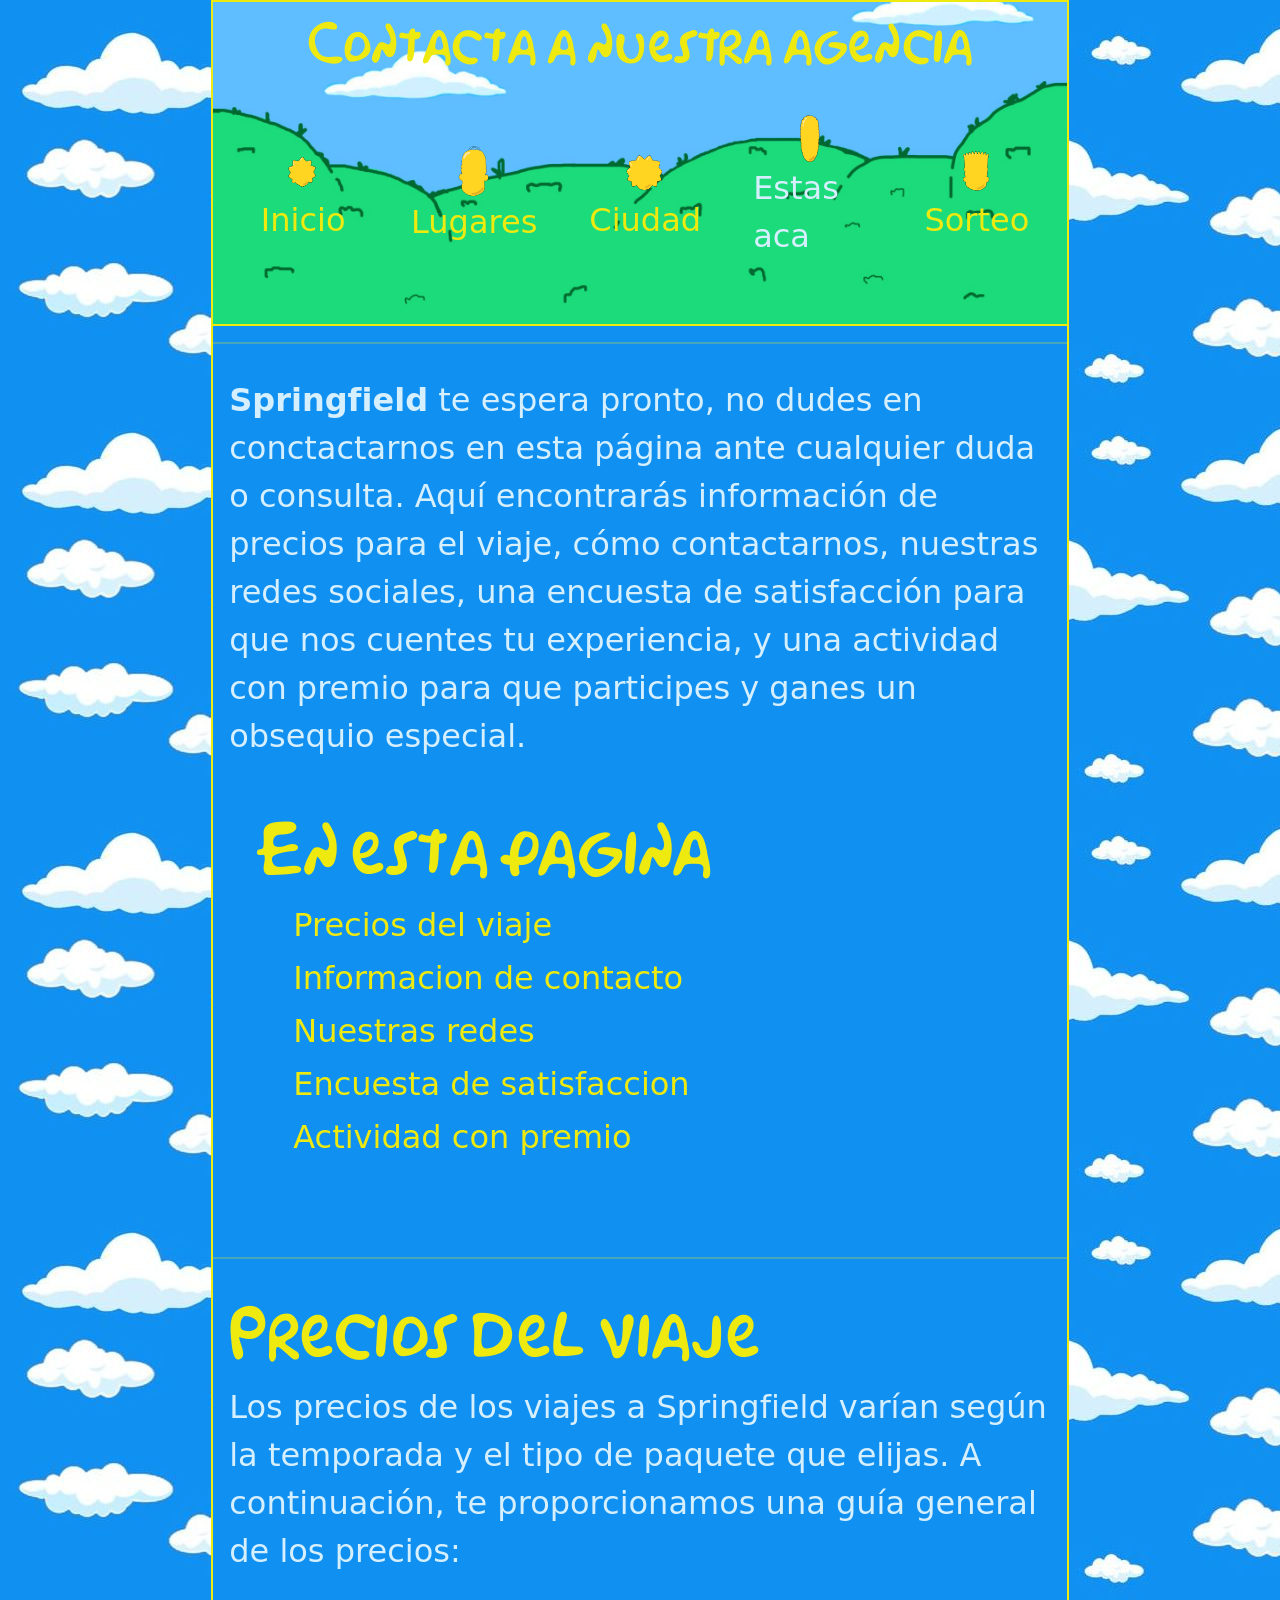
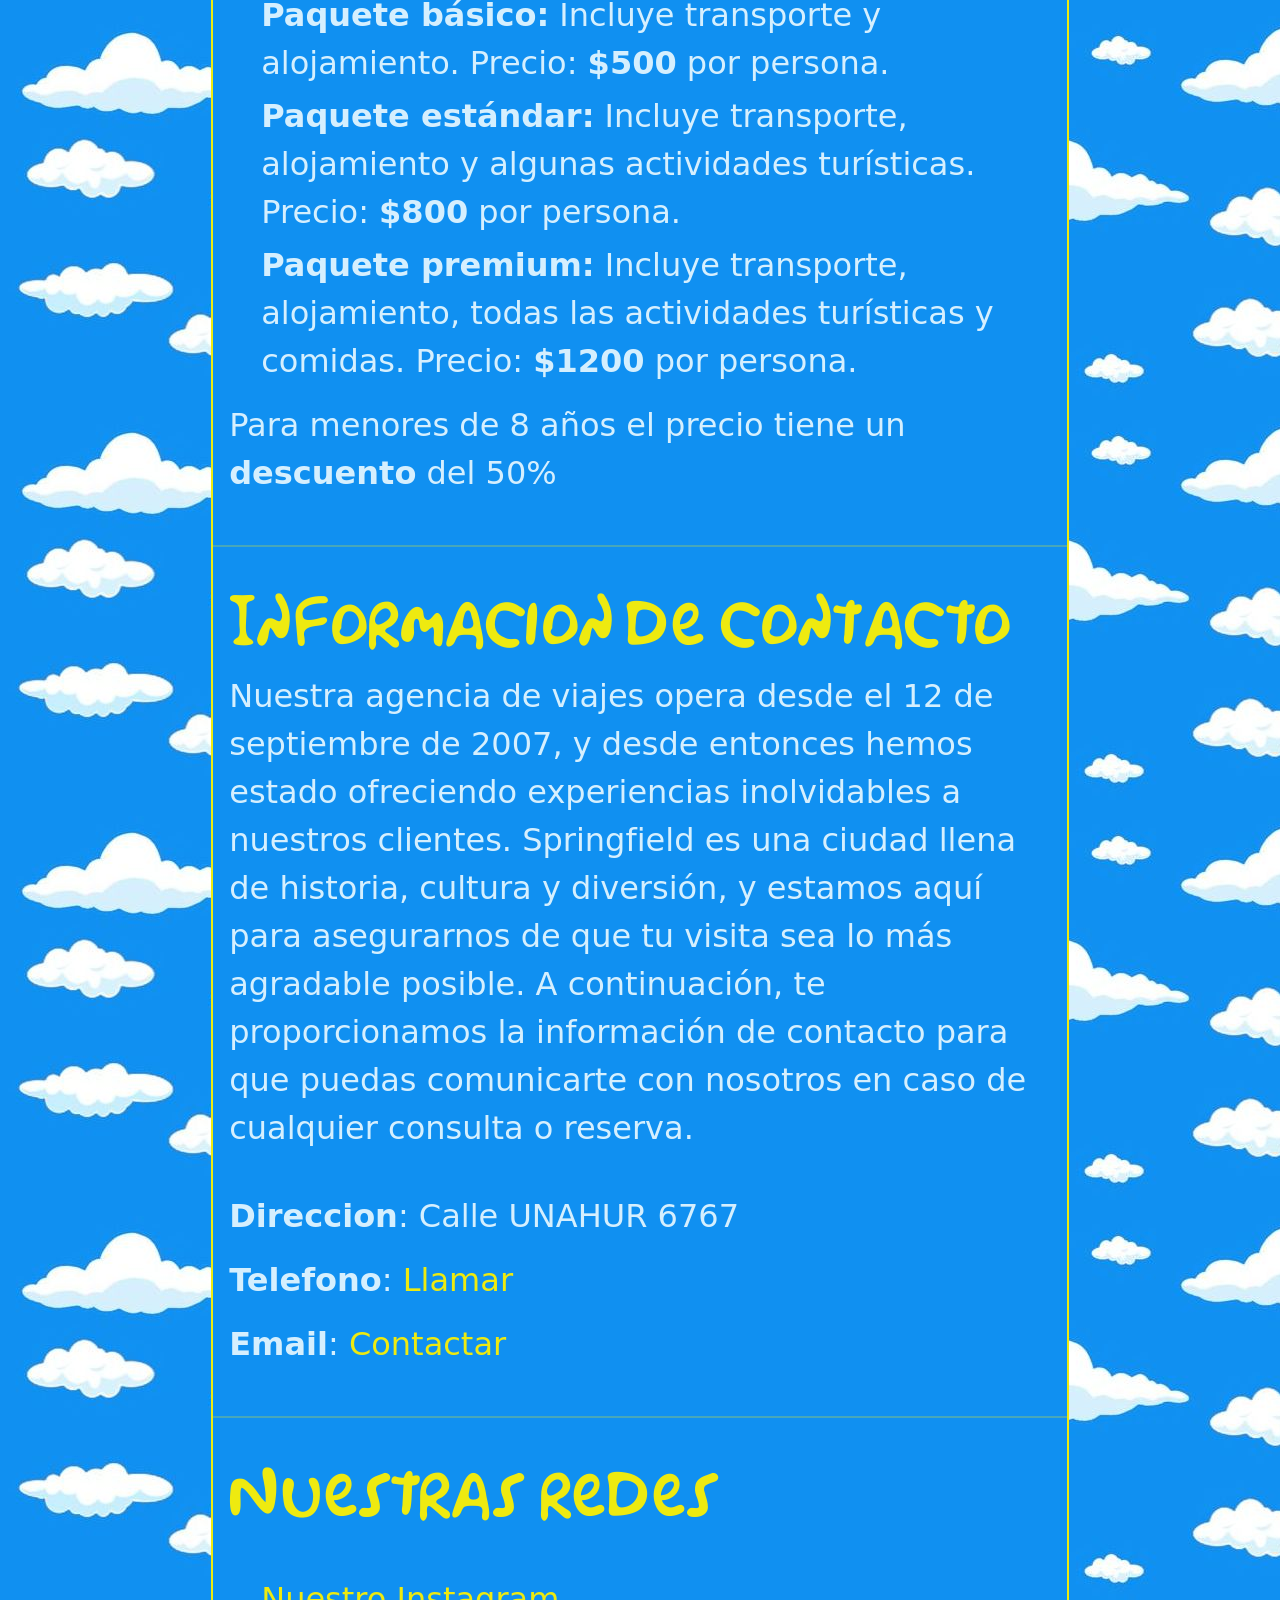
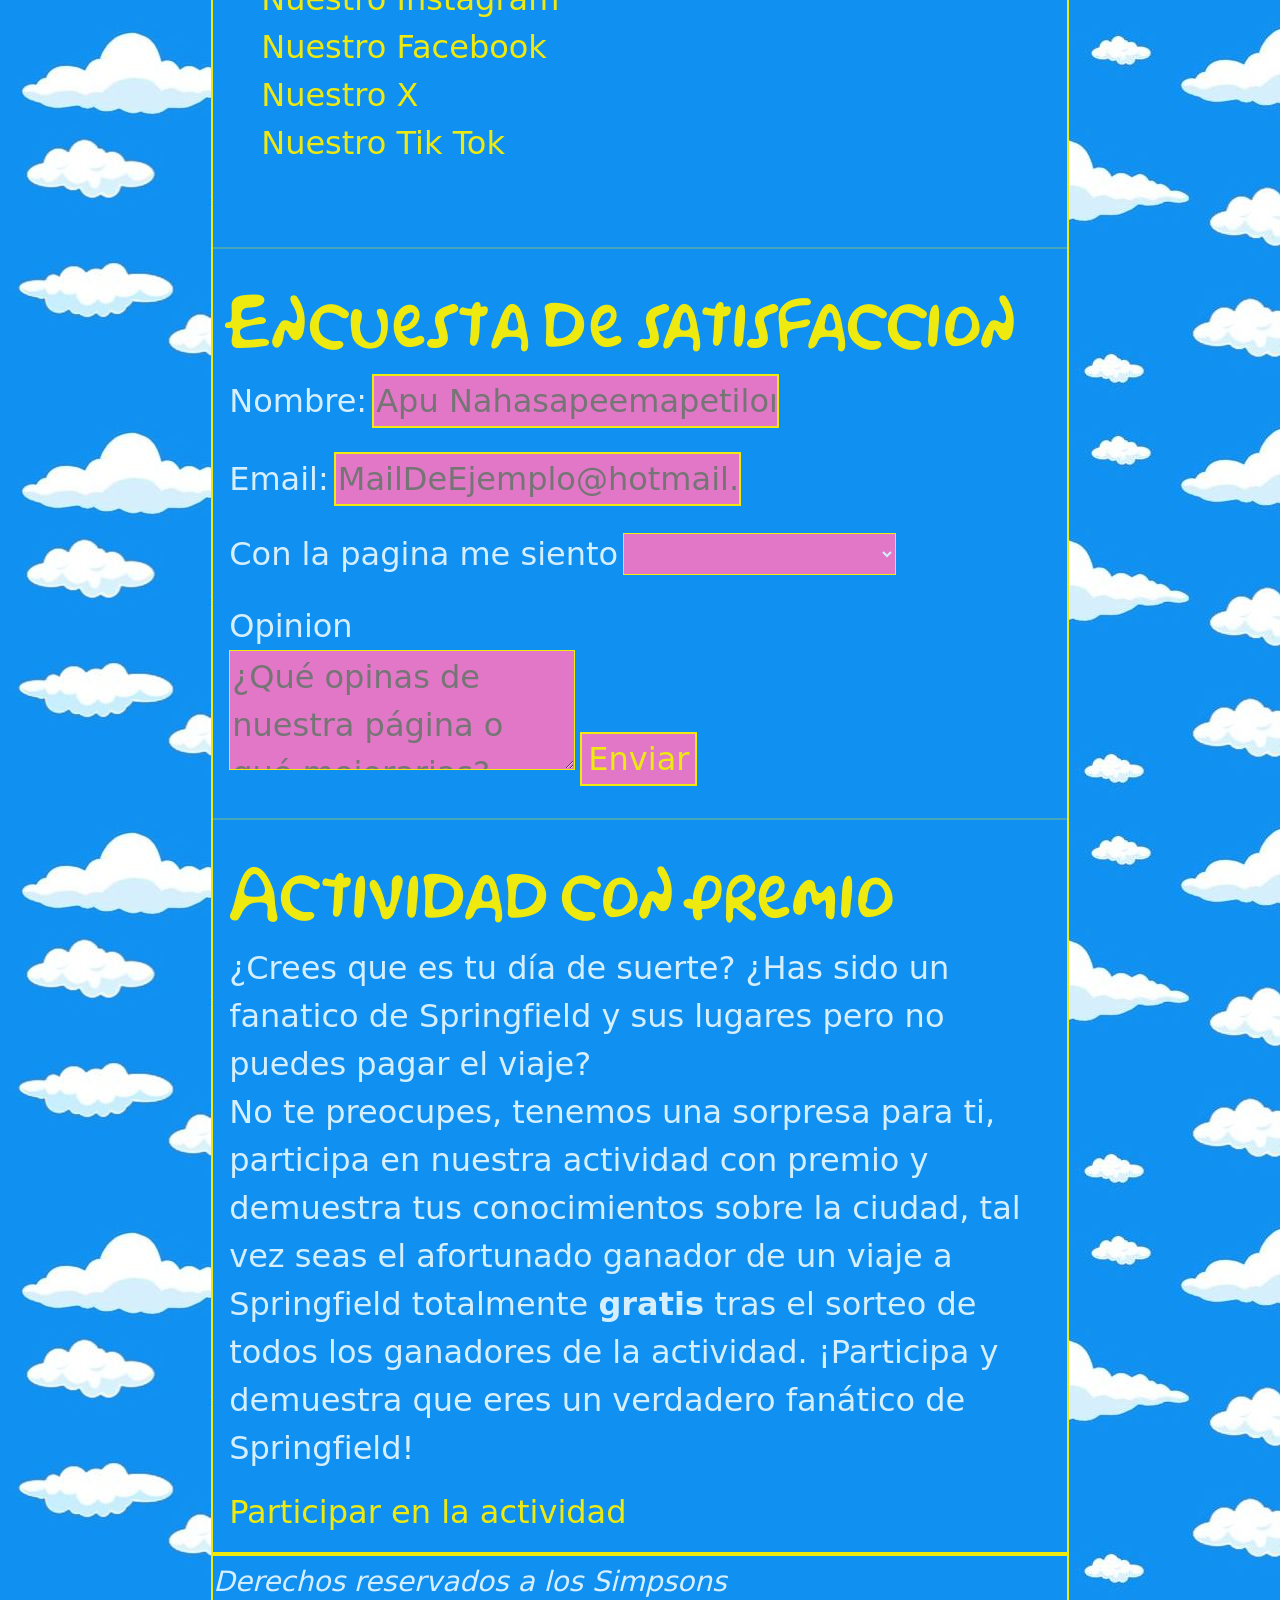
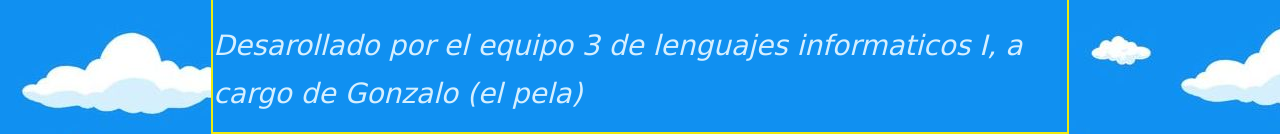
<file: Contacto.html>
<!DOCTYPE html>

<html lang="es">
    <head>
        <meta charset="UTF-8">
        <meta name="viewport" content="width=device-width, initial-scale=1.0">
        <title>Contacto springfild</title>
        <link href="https://cdn.jsdelivr.net/npm/bootstrap@5.3.3/dist/css/bootstrap.min.css" rel="stylesheet">
        <link rel="stylesheet" href="Estilos.css">
        <link rel="icon" href="./IMAGENES/rosquilla_LogoPagina.png" type="image/x-icon">
        <link rel="preconnect" href="https://fonts.googleapis.com">
        <link rel="preconnect" href="https://fonts.gstatic.com" crossorigin>
        <link href="https://fonts.googleapis.com/css2?family=Comic+Relief:wght@400;700&display=swap" rel="stylesheet">
    </head>

    <body>
        <header id="header">
                <h1>Contacta a nuestra agencia</h1>
            <nav class="display_menu_links">
                <a href="index.html"><img src="./IMAGENES/maggie_icono.png" class="img_header">Inicio</a>
                <a href="Lugares.html"><img src="./IMAGENES/homero_icono.png" class="img_header">Lugares</a>
                <a href="CIUDAD.html"><img src="./IMAGENES/lisa_icono.png" class="img_header">Ciudad</a>
                <div style="align-items: center;">
                    <img src="./IMAGENES/marge_icono.png" class="img_header"><p>Estas aca</p>
                </div>
                <a href="Actividad.html"><img src="./IMAGENES/bart_icono.png" class="img_header">Sorteo</a>
            </nav>
        </header>

        <main>
            <hr>
            <section>
                <p>
                    <strong>Springfield</strong> te espera pronto, no dudes en conctactarnos en esta página ante cualquier duda o consulta.
                    Aquí encontrarás información de precios para el viaje, cómo contactarnos, nuestras redes sociales, una encuesta de
                    satisfacción para que nos cuentes tu experiencia, y una actividad con premio para que participes y ganes un obsequio especial.
                </p>

                 <nav>
                    <h2>En esta pagina</h2>
                    <ul>
                        <li><a href="#Precios">Precios del viaje</a></li>
                        <li><a href="#Informacion">Informacion de contacto</a></li>
                        <li><a href="#Redes">Nuestras redes</a></li>
                        <li><a href="#Encuesta">Encuesta de satisfaccion</a></li>
                        <li><a href="#Actividad">Actividad con premio</a></li>
                    </ul>
                </nav>
            </section>
           
            <hr>

            <section id="Precios">
                <h2>Precios del viaje</h2>
                <p>
                    Los precios de los viajes a Springfield varían según la temporada y el tipo de paquete que elijas.
                    A continuación, te proporcionamos una guía general de los precios:
                </p>
                <ul>
                    <li><b>Paquete básico:</b> Incluye transporte y alojamiento. Precio: <b>$500</b> por persona.</li>
                    <li><b>Paquete estándar:</b> Incluye transporte, alojamiento y algunas actividades turísticas. Precio: <b>$800</b> por persona.</li>
                    <li><b>Paquete premium:</b> Incluye transporte, alojamiento, todas las actividades turísticas y comidas. Precio:
                        <b>$1200</b> por persona.</li>
                </ul>
                <p>Para menores de 8 años el precio tiene un <b>descuento</b> del 50%</p>
            </section>

            <hr>

            <section id="Informacion">
                <h2>Informacion de contacto</h2>
                <p>
                    Nuestra agencia de viajes opera desde el 12 de septiembre de 2007, y desde entonces hemos estado ofreciendo experiencias
                    inolvidables a nuestros clientes. Springfield es una ciudad llena de historia, cultura y diversión, y estamos aquí
                    para asegurarnos de que tu visita sea lo más agradable posible. A continuación, te proporcionamos la información de contacto
                    para que puedas comunicarte con nosotros en caso de cualquier consulta o reserva.
                </p>
                <br>
                <p>
                    <b>Direccion</b>: Calle UNAHUR 6767
                </p>
                <p>
                    <b>Telefono</b>: <a href="tel:+555-3226">Llamar</a>
                </p>
                <p>
                    <b>Email</b>: <a href="mailto:agenciadespringfiels@gmail.com">Contactar</a>
                </p>
            </section>

            <hr>

            <section id="Redes">
                <h2>Nuestras redes</h2>
                <nav>
                    <a href="https://www.instagram.com/popular/springfild/" target="_blank">Nuestro Instagram</a><br>
                    <a href="https://www.facebook.com/LosSimpson/" target="_blank">Nuestro Facebook</a><br>
                    <a href="https://x.com/TheSimpsons" target="_blank">Nuestro X</a><br>
                    <a href="https://www.tiktok.com/tag/los_simpsons" target="_blank">Nuestro Tik Tok</a>
                </nav>
            </section>

            <hr>

            <section id="Encuesta">
                <h2>Encuesta de satisfaccion</h2>

                <form id ="encuesta_satisfaccion" action="/enviar" method="post" novalidate>

                    <label for="nombre">Nombre:</label>
                    <input type="text" id="nombre" name="nombre" required placeholder="Apu Nahasapeemapetilon">
                    <br><p id="error_nombre" class="texto_error">Tenes que ingresar tu nombre</p><br>

                    <label for="email">Email:</label>
                    <input type="email" id="email" name="email" required placeholder="MailDeEjemplo@hotmail.com">
                    <br><p id="error_mail" class="texto_error">Tenes que ingresar un email valido</p><br>

                    <label for="satisfaccion">Con la pagina me siento</label>
                    <select id="satisfaccion" name="satisfaccion">
                        <option value=""></option>
                        <option value="normal">satisfecho</option>
                        <option value="bien">muy satisfecho</option>
                        <option value="mal">poco satisfecho</option>
                    </select>
                    <br><p id="error_opcion" class="texto_error">Tenes que seleccionar una opcion valida</p><br>

                    <label for="opinion">Opinion</label><br>
                    <textarea id="opinion" name="mensaje" rows="5" placeholder="¿Qué opinas de nuestra página o qué mejorarias?"></textarea>
                    <button type="submit">Enviar</button>

                </form>
                <p id="texto_envio_encuesta"></p>

            </section>

            <hr>

            <section id="Actividad">
                <h2>Actividad con premio</h2>
                <p>
                    ¿Crees que es tu día de suerte? ¿Has sido un fanatico de Springfield y sus lugares pero no puedes pagar el viaje?
                    <br>
                    No te preocupes, tenemos una sorpresa para ti, participa en nuestra actividad con premio y demuestra tus conocimientos
                    sobre la ciudad, tal vez seas el afortunado ganador de un viaje a Springfield totalmente <b>gratis</b> tras el sorteo de todos
                    los ganadores de la actividad. ¡Participa y demuestra que eres un verdadero fanático de Springfield!
                </p>
                
                <a href="Actividad.html">Participar en la actividad</a>
            </section>

        </main>

        <footer>
            <p><small><i>Derechos reservados a los Simpsons</i></small></p>
            <p><small><i>Desarollado por el equipo 3 de lenguajes informaticos I, a cargo de Gonzalo (el pela)</i></small></p>
        </footer>
        <script src="./JS/actividad.js" defer> </script>
    </body>
</html>
</file>
<file: Estilos.css>
:root{
    --color_fondo_sec:#c1dfeb;
    --color_fondo: #1090f1;
    --color_texto: #d5effe;
    --color_detalles: #eeea10;
    --color_detalles_2: #e277c7;
}

@font-face {
    font-family: 'Simpsons';
    src: url("./FUENTES/Simpsonfont.ttf") format('truetype'); 
    font-weight: normal;
    font-style: normal;
}

* {
    box-sizing: border-box;
    margin: 0;
}

html{font-size: 100%;}

body{
    display: grid;
    grid-column: 2;
    grid-template-columns: 1fr 67% 1fr;
    grid-template-rows: auto 1fr auto;
    background-image: url("./IMAGENES/fondo_nubes.jpg");
}
body > * {
    grid-column: 2;
}
header{
    background-image: url("./IMAGENES/fondo_header.jpg");
    background-size: cover;
    background-position: center;
    color: var(--color_texto);
    border: 2px solid var(--color_detalles);
    grid-column: 2;
    grid-row: 1;
    position: sticky; top: 0%;
    z-index: 100;
    transition: transform .3s ease;
}

header h1 {
  font-size: 3rem;
  margin:   10px 0;
}

header nav{
    gap: 50px;
    align-items: center;
    flex-wrap: wrap;
}

header nav a img{
    border: none;
    width: 10rem;
    height: 10rem;
    object-fit: contain;
    transition: transform 0.3s ease, filter 0.3s ease;
    justify-content: space-evenly;
}

header nav a img:hover{
    transform: scale(1.1);
    filter: drop-shadow(0 0 8px var(--color_detalles));
}

footer{
    border: 2px solid var(--color_detalles);
    background-color: var(--color_fondo);
    color: var(--color_texto);
    grid-column: 2;
    grid-row: 3;
}

main{
    color: var(--color_texto);
    background-color: var(--color_fondo);
    grid-column: 2;
    grid-row: 2;
    border: 2px solid var(--color_detalles);
    border-top: none;
}

section{
    padding: 1rem;
}

/*Al presionar cualquier enlace de "En esta página" se transporta a la section con id designada. Sin embargo, al ser el header
sticky, el header tapa el inicio de la section, encontrar solución*/

/*Separar header, main, footer con divs con margenes*/

nav{
    list-style: none;
    padding: 2rem;
    margin-bottom: 1rem;
}

li{
    list-style: none;
    color: var(--color_texto);
    font-size: 2rem;
    margin-bottom: 5px;
}

a{
    font-size: 2rem;
    color: var(--color_detalles);
    list-style: none;
    text-decoration: none;
}

a:hover {
    color: var(--color_detalles_2);
}

h1{
    color:var(--color_detalles);
    font-family: 'Simpsons';
    font-size: 3rem;
    text-align: center;
    margin-bottom: 1rem;
}

h2{
    color:var(--color_detalles);
    font-family: 'Simpsons';
    font-size: 4rem;
    margin-bottom: 1rem;
}

h3{
    color:var(--color_detalles);
    font-family: 'Simpsons';
    font-size: 3rem;
    margin-bottom: 1rem;
}

p{
    color: var(--color_texto);
    font-size: 2rem;
    margin-bottom: 1rem;
}

input{
    background-color: var(--color_detalles_2);
    color: var(--color_texto);
    border-color: var(--color_detalles);
    border-style: solid;
    font-size: 2rem;
}

select{
    background-color: var(--color_detalles_2);
    color: var(--color_texto);
    border-color: var(--color_detalles);
    border-style: solid;
    font-size: 2rem;
}

textarea{
    background-color: var(--color_detalles_2);
    color: var(--color_texto);
    border-color: var(--color_detalles);
    border-style: solid;
    max-width: 90%;
    min-width: 10%;
    max-height: 120px;
    font-size: 2rem;
}

button{
    background-color: var(--color_detalles_2);
    color: var(--color_detalles);
    border-color: var(--color_detalles);
    border-style: solid;
    font-size: 2rem;
}

button:not(:disabled):hover{
    background-color: var(--color_texto);
    color: var(--color_detalles_2);
    border-color: var(--color_detalles);
    border-style: solid;
    border-radius: 50vh;
}

label{
    color: var(--color_texto);
    font-size: 2rem;
}

hr{ 
    border: 1px solid var(--color_detalles);
}

img{
    height: 25vh;
    width: auto;
    max-width: 45%;
    border: var(--color_detalles), solid, 2px;
}

div{
    display: flex;
    flex-direction: column;
}

.imagenes{
    display: flex;
    flex-direction: row;
    justify-content: center;
    gap: 5rem;
}

.noche {
    background-image: url("./IMAGENES/fondo_estrellas.jpg");
    --color_fondo: #7046c4;
    --color_fondo_sec:#8a66a4;
    --color_texto: #c9e970;
    --color_detalles: #2f36b3;
    --color_detalles_2: #a192cd;
}

.nocturno{
    background-image: url("./IMAGENES/fondo_headerNoche.jpg");
}

#texto_envio_encuesta{
    display: none;
    color: #ecde14;
    font-size: 3rem;
}

.texto_error{
    display: none;
    color: red;
    font-size: 2rem;
    animation: texto-mov 1s ease-in-out infinite;
}

.display_menu_links{
    display: grid;
    grid-template-columns: repeat(5, 1fr);
}

.display_menu_links img{
    width: 100%;
    height: auto;
    border: none;
}

.display_menu_links a{
    display: flex;
    flex-direction: column;
    align-items: center;
}

.accordion{
    --bs-accordion-bg: var(--color_fondo);
    --bs-accordion-border-width: 0px;
    --bs-accordion-btn-color: var(--color_detalles_2);
    --bs-accordion-active-color: var(--color_detalles_2);
    --bs-accordion-btn-bg: var(--color_detalles);
    --bs-accordion-active-bg: var(--color_fondo_sec);
}

.progress-bar {
    transition: width 0.4s ease;
    background-image: linear-gradient(45deg, #ecc61a, #9128f3);
}

#carouselExampleCaptions {
  width: 90vw;
  max-width: 800px;
  margin: 0 auto;
}

#carouselExampleCaptions .carousel-inner {
  position: relative;
  width: 100%;
  height: 400px;
  overflow: hidden;
}

#carouselExampleCaptions .carousel-item {
  position: absolute;
  top: 0;
  left: 0;
  width: 100%;
  height: 100%;
  margin: 0;
  float: none;
}

#carouselExampleCaptions .carousel-item img {
  width: 100% ;
  max-width: none ;
  height: 100%;
  object-fit: cover;
}

.carousel-caption {
  background: rgba(0, 0, 0, 0.5);
  border-radius: 8px;
}

.total{
    display: flex;
    flex-direction: row;
    justify-content: center;
    text-align: center;
    gap: 5rem;
    width: 100%;
}

.png {
    border: none;
    width: auto;
    height: 20rem;
    max-width: 100%;
}

.dios{
    color: #e6b327;
    font-size: 3rem;
    font-style: italic;
    background-color: #5f527a;
    border: 3px solid #271f36;
    border-radius: 16px;
    animation: texto-mov 1.5s ease-in-out infinite;
}

.pregunta-dios{
    color: #e6b327;
    font-size: 2rem;
    background-color: #5f527a;
    border: 2px solid #271f36;
    border-radius: 10px;
    animation: texto-mov 2.5s ease-in-out infinite;
}

.numero{
    border: none;
    width: 8rem;
    height: 9rem;
}

.pregunta{
    border: 1px solid #1f2379;
    background-color: #682fb3;
    color: #eeea10;
}

#confirmar_formulario{
    color: #e96315;
    border: 1px solid #eeea10;
    background-color: #cfce76;
    transform: scale(1.1);
    filter: drop-shadow(0 0 8px #eeea10);
}


@keyframes texto-mov {
  0%, 100% {
    transform: translateY(0);
  }
  50% {
    transform: translateY(-10px);
  }
}

#ganador{
    width: 75%;
    margin: 0 auto;
}

.resultados-contenido{
    flex-direction: row;
    align-items: center;
    justify-content: center;
    gap: 2rem;
}

.resultados-texto{
    flex: 1;
    text-align: center;
    border: 1px solid #271f36;
    background-color: #682fb3;
    --color_texto: #e6ca2e;
    --color_detalles: #e6ca2e;
    --color_detalles_2: #4c50ac;
}

.resultados-contenido img{
    height: auto;
    max-height: 30vh;
    max-width: 20%;
    border: none;
}

.estado_respuesta{
    color: #e96315;
    font-size: 2rem;
}

.respuesta_correcta{
    color: greenyellow;
}

.respuesta_incorrecta{
    color: red;
}

.mandamiento {
    display: flex;
    flex-direction: row;
    align-items: center;
    justify-content: center;
    flex-wrap: wrap;
    gap: 1rem;
}

.mandamiento2{
    display: flex;
    flex-direction: column;
    align-items: center;
    justify-content: center;
}
</file>
